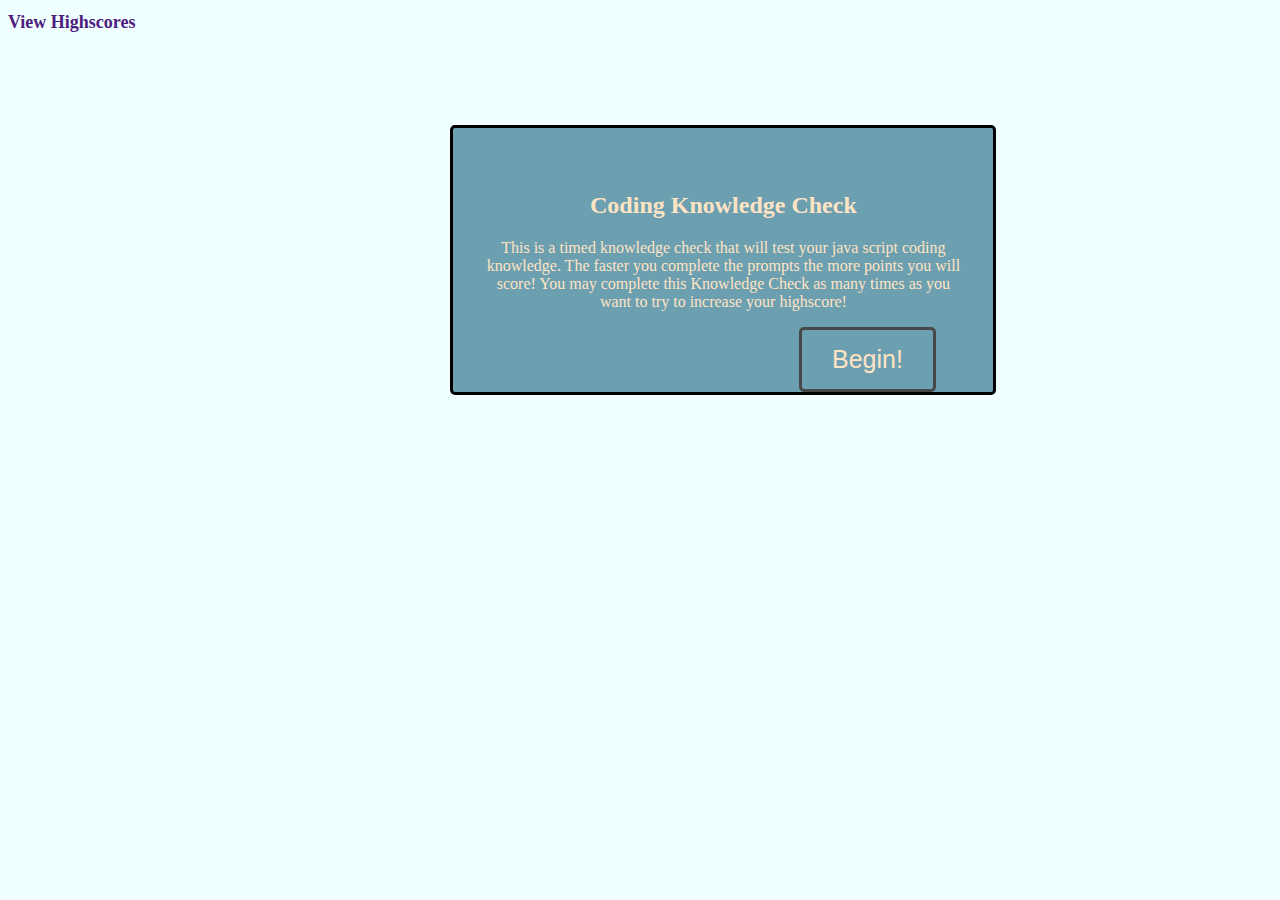
<file: index.html>
<!DOCTYPE html>
<html lang="en">
<head>
    <meta charset="UTF-8">
    <meta http-equiv="X-UA-Compatible" content="IE=edge">
    <meta name="viewport" content="width=device-width, initial-scale=1.0">
    <link rel="stylesheet" type="text/css" href="./assets/css/style.css">
    
    <title>Coding Quiz</title>
</head>
<body>
    <!-- Timer div -->

    <div id = "scoreTime">
 <h1>View Highscores</h1>
 <div id="timerContainer" class="hide">
 <div id ="timer">
    <div class="timerContainer">Time left: <span id="timeLeft">0</span> 
    </div>
</div>
<div id="timesUp" class="hide">Time's Up!</div>
</div>
    </div>

<!-- Intro div -->

 <div id="introContainer">
    <div class="introContainerBox">
    <h2>Coding Knowledge Check</h2>
    <p>This is a timed knowledge check that will test your java script coding knowledge.
        The faster you complete the prompts the more points you will score!
        You may complete this Knowledge Check as many times as you want to 
        try to increase your highscore!
        <div id="startQuizBtn">
            <button type= "button" button class ="beginend" button id="start_btn">Begin!</button> 
    </div>
    </div>
</div>       
   <div>
  
        </div>
    
 </div>
</p>
<!-- questions div -->
    <div id="questionContainer" class="hide">
        <div class="questionsContainer">
            <div id = "question"></div>
            <div id="myQuestions">
                <p><button id="btn0" class="btn btn-dark"></button></p>
                <p><button id="btn1" class="btn btn-dark"></button></p>
                <p><button id="btn2" class="btn btn-dark"></button></p>
                <p><button id="btn3" class="btn btn-dark"></button></p>
                <hr id="lineBreak" style="display: none" class="mt-4">
                <p id="answerCheck" style="display: none;"></p>
            </div>
            </div>
            

</div>
    </div>
      <!-- score div -->
      <div class="hide pl-5 ml-2 pt-5 justify-content-center font-weight-bold" id="summary">
        <div class="col-2"></div>
        <div class="col-8 text-left">
            <div id = "score">
            <h2 class="font-weight-bold pt-2 pb-3 m-2">Your final score is <span id="finalScore">0</span> !</h2>
            </div>
            <form>
                <p class="pt-2 pb-3 m-2">Enter your initials: <input id="initials" class="form-control pt-2 pb-3 mt-2" type="text">
                <button type="submit" id="submitScoreBtn" class="btn btn-info mt-3">Submit</button>
                </p>
            </form>
        </div>
    <div class="col-2"></div>
</div>


 <div id="results"></div>
   </div>

   <div class="hide pl-5 ml-2 pt-5 justify-content-center font-weight-bold" id="summary">
    <div class="col-2"></div>
    <div class="col-8 text-left">
        <div id = "scoreContainer">
        <h2 class="font-weight-bold pt-2 pb-3 m-2">Your final score is <span id="highScores">0</span> !</h2>
        </div>
        <form>
        
            </p>
        </form>
    </div>
<div class="col-2"></div>
</div>


<div id="results"></div>
</div>



    
</body>
<footer>
    <script src="./assets/js/script.js"></script>
</footer>

</html>
</file>
<file: assets/css/style.css>
body {
    background-color: azure;
}

h1{
    text-align: left;
    color: rgb(78, 27, 126);
    font-size: large;
    /* background-color: black; */
    padding: 0;
    display: flex;

}

h2{
    text-align: center;
    margin-top: 4rem;
    font-size: 1.5rem;
}

p{
    text-align: center;
    font-size:  1.0rem ;
    padding-left: 2rem;
    padding-right: 2rem;
}

.beginend{
display:inline-block;
top: 50%;
left: 64%;
transform: translate(-50% -50%);
font-size: 1.5rem;
border: 3px solid rgb(72, 71, 71);
position: relative;
background-color: rgb(108, 159, 176);
padding: 15px 30px;
font-size: 25px;
font-weight: 500;
border-radius: 5px;
cursor: pointer;
color:bisque;
}

.btn:focus, .btn:active, .btn:visited {
    outline: none !important;
    box-shadow: none !important;
    background-color: #343a40;
}



/* .button-center {
    margin: 0;
    position: relative;

    left: 45%;
  } */

  form
	{
	
    margin-right: 35%;
    margin-left: 35%;
    margin-top: 18rem;
    font-size: 2.5rem;
    
    
	}

    .quiz{
        font-size: 2.5rem;
        margin: .1rem;
       background-color:aqua;
      padding-left: 1rem;
       box-sizing:border-box;
       width: 25rem;
       text-align: left;
    }

    .quiz:hover{
    cursor: pointer;
    background-color:blueviolet;
    
    }

    /* .container {
        box-sizing:border-box;
        width: 5rem;
    } */

    .introContainerBox{
        display: inline-block;
        justify-content: center;
        width: 540px; 
        background-color: rgb(108, 159, 176);
        border-radius: 5px;
        margin-right: 50%;
        margin-left: 35%;
        border: 3px solid black;
         margin-top: 5rem;
        color:bisque;
        
    }
    
    #finalScore {
        font-family: 'Montserrat', sans-serif;
        font-weight: bold;
    }

    .hide {
    display:none;
    }

    .scoreTime {
        display: flex;
        flex-direction: column;
    }

    /* The Modal (background) */
.modal {
    display: none; /* Hidden by default */
    position: fixed; /* Stay in place */
    z-index: 1; /* Sit on top */
    left: 0;
    top: 0;
    width: 100%; /* Full width */
    height: 100%; /* Full height */
    overflow: auto; /* Enable scroll if needed */
    background-color: rgb(0,0,0); /* Fallback color */
    background-color: rgba(0,0,0,0.4); /* Black w/ opacity */
  }
  
  /* Modal Content/Box */
  .modal-highScore {
    background-color: #fefefe;
    margin: 15% auto; /* 15% from the top and centered */
    padding: 20px;
    border: 1px solid #888;
    width: 80%; /* Could be more or less, depending on screen size */
  }
  
  /* The Close Button */
  .close {
    color: #aaa;
    float: right;
    font-size: 28px;
    font-weight: bold;
  }
  
  .close:hover,
  .close:focus {
    color: black;
    text-decoration: none;
    cursor: pointer;
  }
</file>
